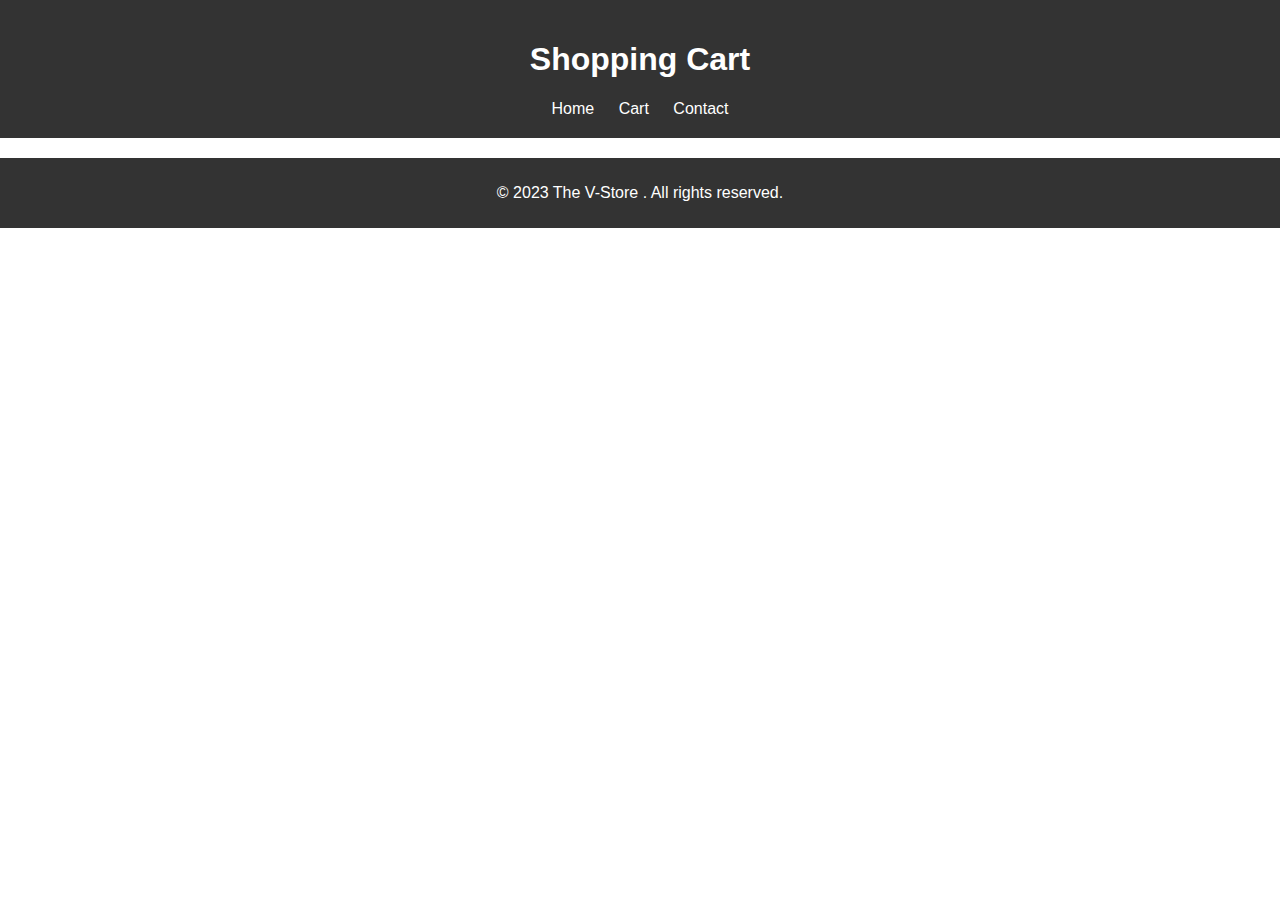
<file: cart.html>
<!DOCTYPE html>
<html lang="en">
<head>
  <meta charset="UTF-8">
  <meta name="viewport" content="width=device-width, initial-scale=1.0">
  <title>Cart</title>
  <link rel="stylesheet" href="styles.css">
</head>
<body>
  <header>
    <h1>Shopping Cart</h1>
    <nav>
      <ul>
        <li><a href="index.html">Home</a></li>
        <li><a href="cart.html">Cart</a></li>
        <li><a href="contact.html">Contact</a></li>
      </ul>
    </nav>
  </header>

  <main>
    <section class="cart-items">
      <!-- The added items will be dynamically generated here -->
    </section>
    
  </main>

  <footer>
    <p>&copy; 2023 The V-Store . All rights reserved.</p>
  </footer>

  <script src="script.js"></script>

</body>
</html>
</file>
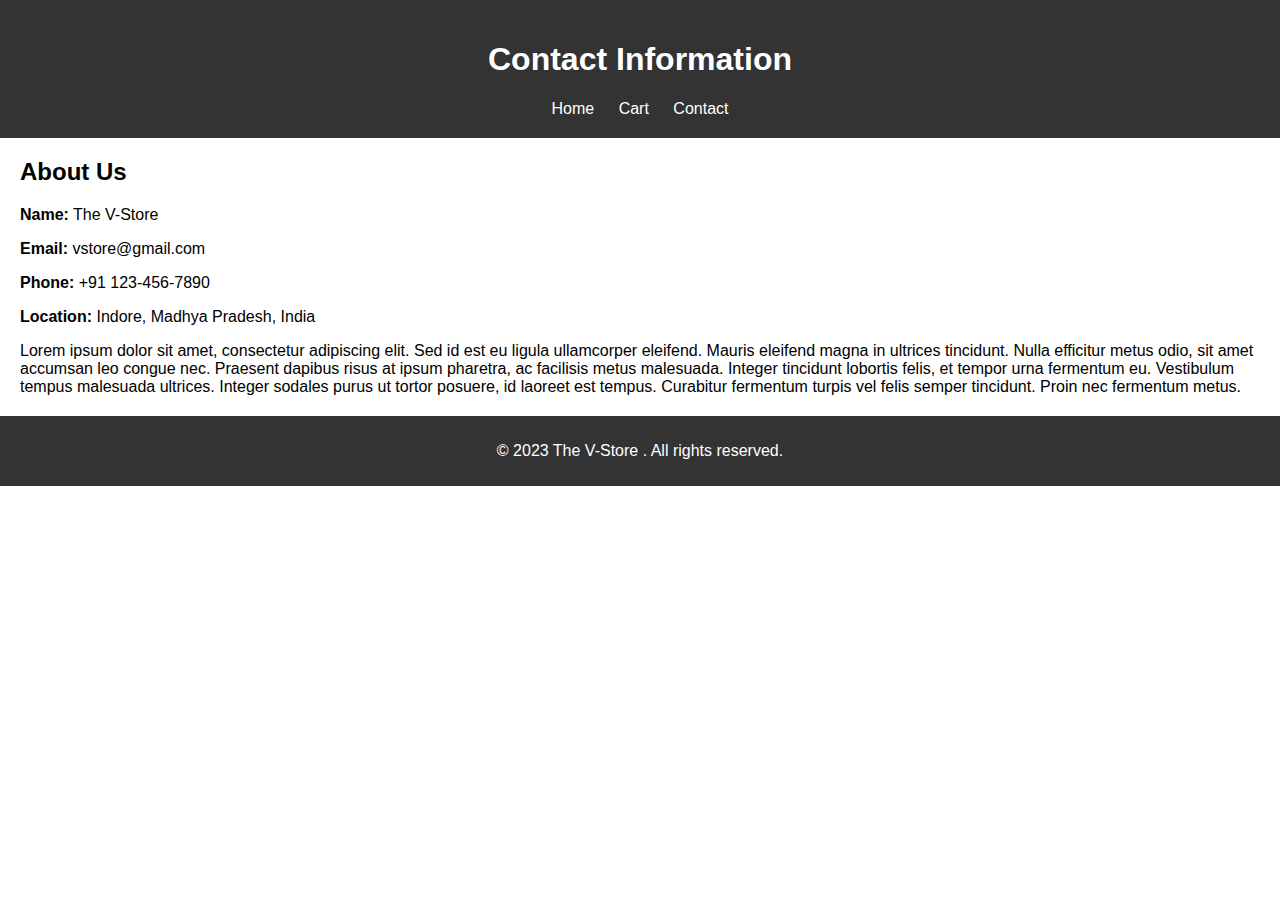
<file: contact.html>
<!DOCTYPE html>
<html lang="en">
<head>
  <meta charset="UTF-8">
  <meta name="viewport" content="width=device-width, initial-scale=1.0">
  <title>Seller Information</title>
  <link rel="stylesheet" href="styles.css">
</head>
<body>
  <header>
    <h1>Contact Information</h1>
    <nav>
      <ul>
        <li><a href="index.html">Home</a></li>
        <li><a href="cart.html">Cart</a></li>
        <li><a href="contact.html">Contact</a></li>
      </ul>
    </nav>
  </header>

  <main>
    <section class="seller-info">
      <h2>About Us</h2>
      <p><strong>Name:</strong> The V-Store</p>
      <p><strong>Email:</strong> vstore@gmail.com</p>
      <p><strong>Phone:</strong> +91 123-456-7890</p>
      <p><strong>Location:</strong> Indore, Madhya Pradesh, India</p>
      <p>Lorem ipsum dolor sit amet, consectetur adipiscing elit. Sed id est eu ligula ullamcorper eleifend. Mauris eleifend magna in ultrices tincidunt. Nulla efficitur metus odio, sit amet accumsan leo congue nec. Praesent dapibus risus at ipsum pharetra, ac facilisis metus malesuada. Integer tincidunt lobortis felis, et tempor urna fermentum eu. Vestibulum tempus malesuada ultrices. Integer sodales purus ut tortor posuere, id laoreet est tempus. Curabitur fermentum turpis vel felis semper tincidunt. Proin nec fermentum metus.</p>
    </section>
  </main>

  <footer>
    <p>&copy; 2023 The V-Store . All rights reserved.</p>
  </footer>
</body>
</html>
</file>
<file: styles.css>
body {
    font-family: Arial, sans-serif;
    margin: 0;
    padding: 0;
  }
  
  h1 {
    text-align: center;
  }
  
  header {
    background-color: #333;
    color: #fff;
    padding: 20px;
  }
  
  nav ul {
    list-style: none;
    margin: 0;
    padding: 0;
    text-align: center;
  }
  
  nav ul li {
    display: inline-block;
    margin: 0 10px;
  }
  
  nav ul li a {
    color: #fff;
    text-decoration: none;
  }
  
  main {
    margin: 20px;
  }
  
  .products {
    display: grid;
    grid-template-columns: repeat(3, 1fr);
    gap: 35px;
  }
  


.product {
  text-align: center;
  border: 1px solid #ccc;
  padding: 30px;
  transition: transform 0.3s ease;
}

.product:hover {
  transform: scale(1.05);
}

.product img {
  max-width: 200px;
  max-height: 200px;
  object-fit: cover;
  transition: transform 0.3s ease;
}

.product:hover img {
  transform: scale(1.1);
}

  footer {
    background-color: #333;
    color: #fff;
    padding: 10px;
    text-align: center;
  }
  
  /* styles.css */

/* ... */

.added-message {
  background-color: #ffc107;
  color: #333;
  padding: 10px;
  border-radius: 5px;
  transition: opacity 0.5s ease;
  margin-top: 10px;
  font-weight: bold;
  text-align: center;
}

.animate-added {
  animation: fadeOut 2s forwards;
}

@keyframes fadeOut {
  0% {
    opacity: 1;
  }
  100% {
    opacity: 0;
  }
}


/* styles.css */

/* ... */

.cart-item {
  display: flex;
  align-items: center;
  padding: 10px;
  border-bottom: 1px solid #ccc;
}

.cart-item img {
  width: 80px;
  height: 80px;
  object-fit: cover;
  margin-right: 10px;
}

.cart-item p {
  margin: 0;
}

.cart-item button {
  margin-left: auto;
}
</file>
